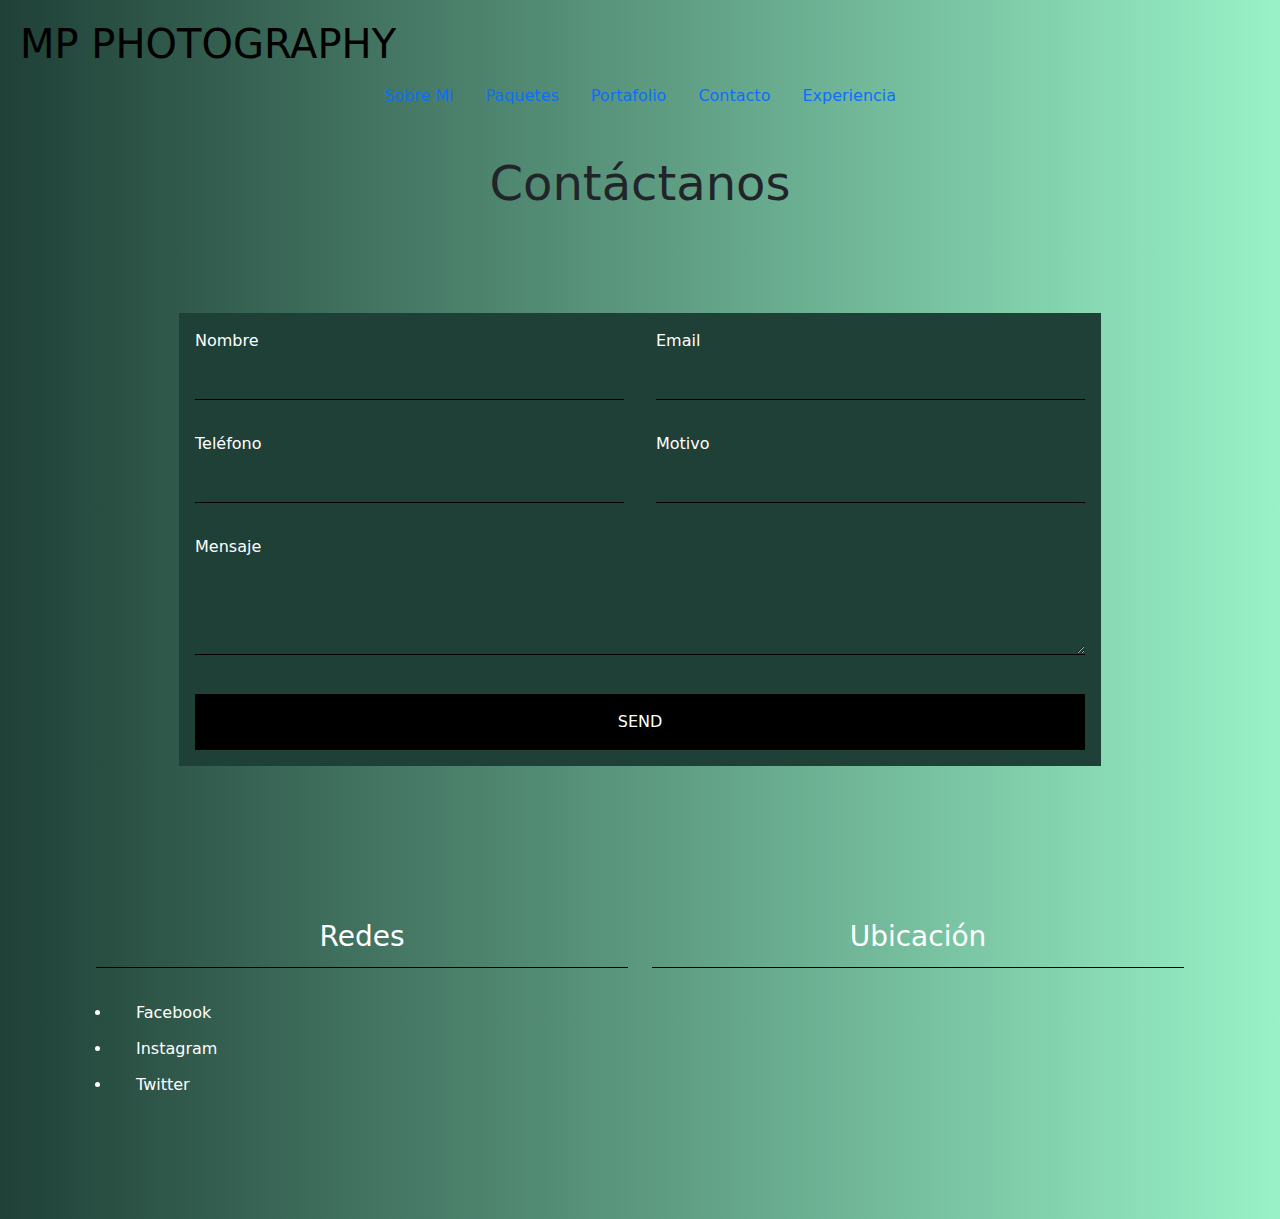
<file: Contacto.HTML>
<!DOCTYPE html>
<html lang="en">

<head>
  <meta charset="UTF-8">
  <meta name="viewport" content="width=device-width, initial-scale=1.0">
  <meta name="title" content="MP PHOTOGRAPHY">
  <meta name="description" content="Las mejores fotografías para tus mejores momentos">
  <meta name="keywords" content="fotografía, fotos, eventos, fotógrafo, arte, paisajes, retratos, bodas, cámara, flash">
  <title>MP Photography</title>
  <link rel="stylesheet" type="text/css" href="style.css">
  <link href="https://fonts.googleapis.com/css2?family=Benne&display=swap" rel="stylesheet">
  <link rel="stylesheet" type="text/css" href="Css/bootstrap.min.css">
  <!-- Script JS -->
  <script src="js/bootstrap.min.js"></script>
  <script src="https://ajax.googleapis.com/ajax/libs/jquery/3.5.1/jquery.min.js"></script>
  <script src="https://cdnjs.cloudflare.com/ajax/libs/popper.js/1.16.0/umd/popper.min.js"></script>
  <!-- FONT AWESOME -->
  <link rel="stylesheet" href="https://use.fontawesome.com/releases/v5.8.1/css/all.css"
    integrity="sha384-50oBUHEmvpQ+1lW4y57PTFmhCaXp0ML5d60M1M7uH2+nqUivzIebhndOJK28anvf" crossorigin="anonymous">
  <!-- ANIMATE CSS -->
  <link rel="stylesheet" href="https://cdnjs.cloudflare.com/ajax/libs/animate.css/3.7.0/animate.min.css">
</head>

<body class="cuerpo">
  <div>
    <header class="header">
      <nav class="nav-bar">

        <div>
          <a class="up" href="index.html">
            <h1 class="logo">MP PHOTOGRAPHY</h1>
          </a>
        </div>
        <ul class="nav justify-content-center">
          <li class="nav-item">
            <a class="nav-link active" aria-current="page" href="index.html">Sobre Mi</a>
          </li>
          <li class="nav-item">
            <a class="nav-link" href="services.html">Paquetes</a>
          </li>
          <li class="nav-item">
            <a class="nav-link" href="portfolio.html">Portafolio</a>
          </li>
          <li class="nav-item">
            <a class="nav-link" href="contacto.html">Contacto</a>
          </li>
          <li class="nav-item">
            <a class="nav-link" href="photos.html">Experiencia</a>
          </li>
        </ul>
      </nav>
    </header>
    <main class="content">

      <h1 class="contactanos"><span>Contáctanos</span></h1>

      <div class="contact-wrapper animated bounceInUp">
        <div class="contact-form">

          <form action="">
            <p>
              <label class="datos">Nombre</label>
              <input type="text" name="fullname">
            </p>
            <p>
              <label class="datos">Email</label>
              <input type="email" name="email">
            </p>
            <p>
              <label class="datos">Teléfono</label>
              <input type="tel" name="phone">
            </p>
            <p>
              <label class="datos">Motivo</label>
              <input type="text" name="affair">
            </p>
            <p class="block">
              <label class="datos">Mensaje</label>
              <textarea name="message" rows="3"></textarea>
            </p>
            <p class="block">
              <button type="submit">Send</button>
            </p>
          </form>
        </div>
      </div>

    </main>

    <footer class="footer">
      <div class="container">
        <div class="row">
          <div class="col-12 col-lg-6">
            <h3 class="title__footer">Redes</h3>
            <ul>
              <li>
                <a href="https://www.facebook.com/" target="_blank">
                  <i class="fab fa-facebook-square"></i>
                  Facebook</a></li>
              <li><a href="https://www.instagram.com/" target="_blank">
                  <i class="fab fa-instagram"></i>
                  Instagram</a></li>
              <li><a href="https://twitter.com/?lang=es" target="_blank">
                  <i class="fab fa-twitter-square"></i>
                  Twitter</a></li>
            </ul>
          </div>

          <div class="col-12 col-lg-6">
            <h3 class="title__footer">Ubicación</h3>

            <iframe
              src="https://www.google.com/maps/embed?pb=!1m18!1m12!1m3!1d210146.68168877432!2d-58.573383207134555!3d-34.615743688997895!2m3!1f0!2f0!3f0!3m2!1i1024!2i768!4f13.1!3m3!1m2!1s0x95bcca3b4ef90cbd%3A0xa0b3812e88e88e87!2sBuenos%20Aires!5e0!3m2!1sen!2sar!4v1630104522208!5m2!1sen!2sar"
              width="100%" height="200" style="border:0;" allowfullscreen="" loading="lazy"></iframe>
          </div>
        </div>
      </div>
    </footer>
</body>

</html>
</file>
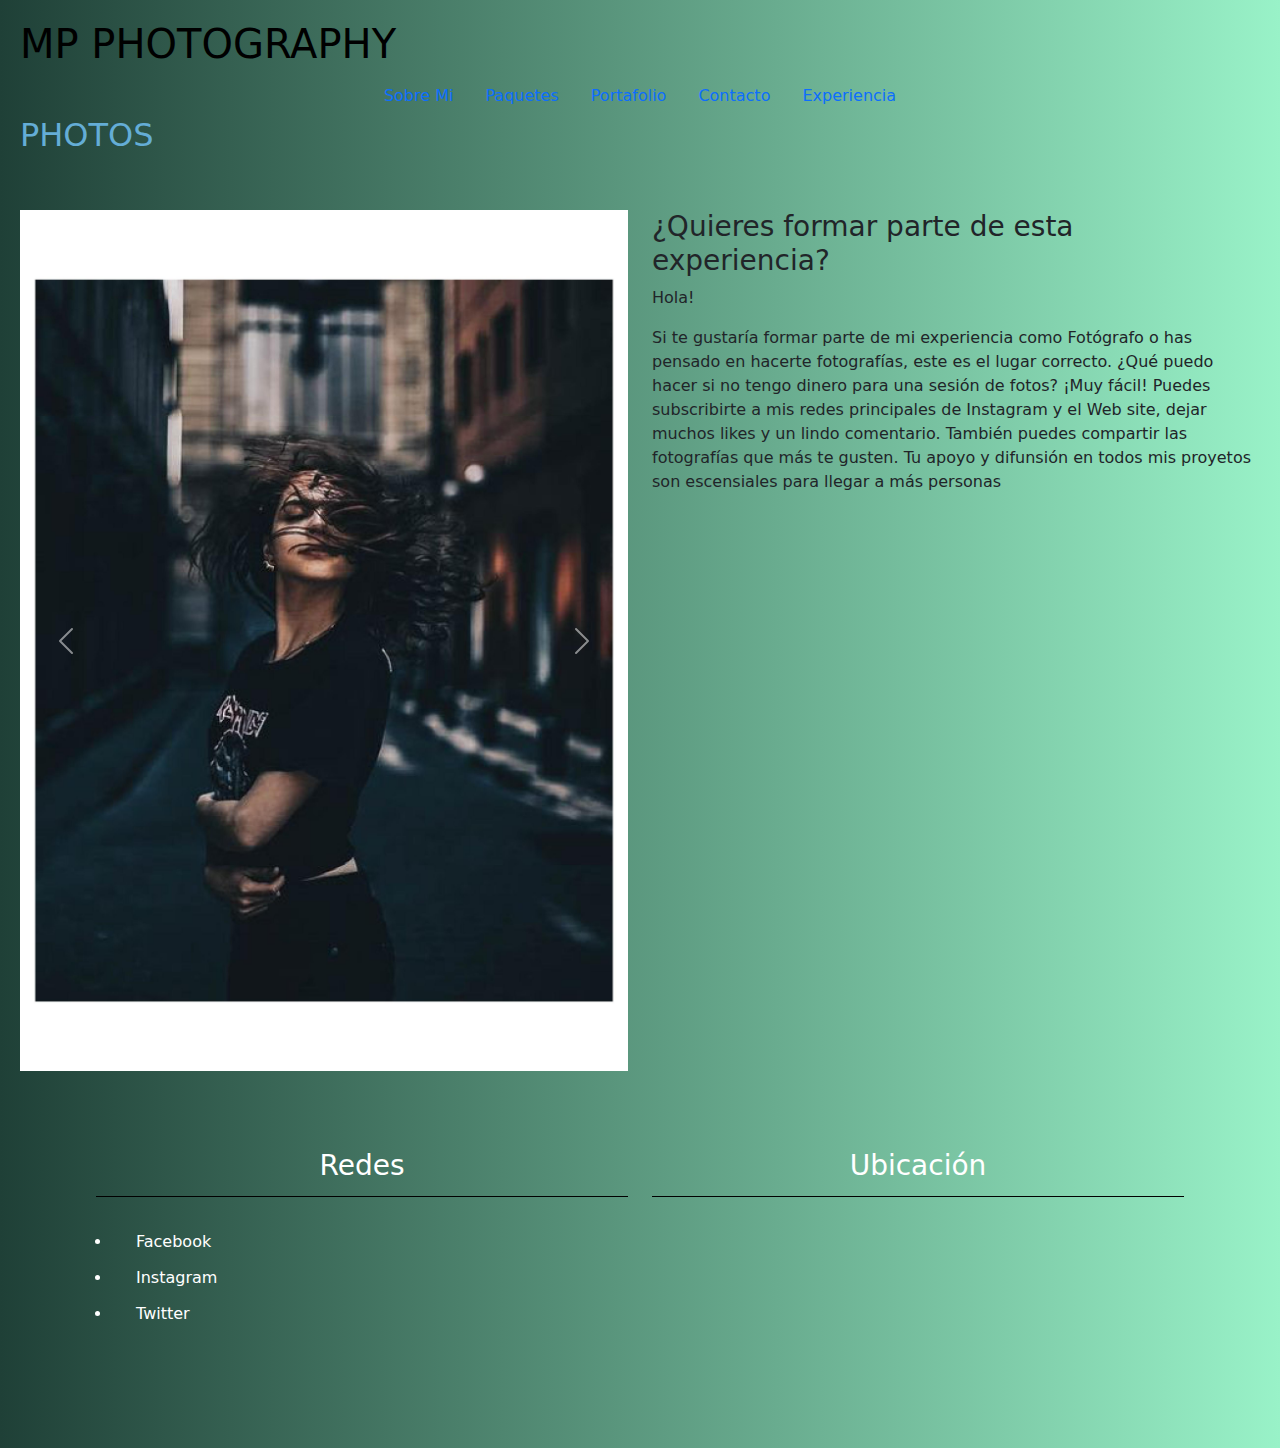
<file: Photos.HTML>
<!DOCTYPE html>
<html lang="en">

<head>
	<meta charset="UTF-8">
	<meta name="viewport" content="width=device-width, initial-scale=1.0">
	<meta name="title" content="MP PHOTOGRAPHY">
	<meta name="description" content="Las mejores fotografías para tus mejores momentos">
	<meta name="keywords"
		content="fotografía, fotos, eventos, fotógrafo, arte, paisajes, retratos, bodas, cámara, flash">
	<title>MP Photography</title>
	<link rel="stylesheet" type="text/css" href="style.css">
	<link href="https://fonts.googleapis.com/css2?family=Benne&display=swap" rel="stylesheet">
	<link rel="stylesheet" type="text/css" href="Css/bootstrap.min.css">
	<!-- Script JS -->
	<script src="js/bootstrap.min.js"></script>
	<script src="https://ajax.googleapis.com/ajax/libs/jquery/3.5.1/jquery.min.js"></script>
	<script src="https://cdnjs.cloudflare.com/ajax/libs/popper.js/1.16.0/umd/popper.min.js"></script>
	<!-- FONT AWESOME -->
	<link rel="stylesheet" href="https://use.fontawesome.com/releases/v5.8.1/css/all.css"
		integrity="sha384-50oBUHEmvpQ+1lW4y57PTFmhCaXp0ML5d60M1M7uH2+nqUivzIebhndOJK28anvf" crossorigin="anonymous">
	<!-- ANIMATE CSS -->
	<link rel="stylesheet" href="https://cdnjs.cloudflare.com/ajax/libs/animate.css/3.7.0/animate.min.css">
</head>

<body class="cuerpo">
	<div>
		<header class="header">
			<nav class="nav-bar">
				<div>
					<a class="up" href="index.html">
						<h1 class="logo">MP PHOTOGRAPHY</h1>
					</a>
				</div>
				<ul class="nav justify-content-center">
					<li class="nav-item">
						<a class="nav-link active" aria-current="page" href="index.html">Sobre Mi</a>
					</li>
					<li class="nav-item">
						<a class="nav-link" href="services.html">Paquetes</a>
					</li>
					<li class="nav-item">
						<a class="nav-link" href="portfolio.html">Portafolio</a>
					</li>
					<li class="nav-item">
						<a class="nav-link" href="contacto.html">Contacto</a>
					</li>
					<li class="nav-item">
						<a class="nav-link" href="photos.html">Experiencia</a>
					</li>
				</ul>
			</nav>
		</header>

		<h2>PHOTOS</h2>
		<div class="row">
			<div class="col-xs-12 col-lg-6 my-5 order-1">
				<h3>¿Quieres formar parte de esta experiencia?</h3>
				<p>Hola!</p>
				<p>Si te gustaría formar parte de mi experiencia como Fotógrafo o
					has pensado en hacerte fotografías, este es el lugar correcto.

					¿Qué puedo hacer si no tengo dinero para una sesión de fotos?
					¡Muy fácil! Puedes subscribirte a mis redes principales de Instagram y
					el Web site, dejar muchos likes y un lindo comentario.
					También puedes compartir las fotografías que más te gusten.
					Tu apoyo y difunsión en todos mis proyetos son escensiales para llegar
					a más personas
				</p>
			</div>
			<div class="col-xs-12 col-lg-6 my-5 order-0">
				<div id="carouselExampleIndicators2" class="carousel slide" data-bs-ride="carousel">
					<div class="carousel-indicators">
						<button type="button" data-bs-target="#carouselExampleIndicators2" data-bs-slide-to="0"
							class="active" aria-current="true" aria-label="Slide 1"></button>
						<button type="button" data-bs-target="#carouselExampleIndicators2" data-bs-slide-to="1"
							aria-label="Slide 2"></button>
					</div>
					<div class="carousel-inner">
						<div class="carousel-item active">
							<img src="MPImagenes/0006.jpg" class="d-block w-100" alt="...">
						</div>
						<div class="carousel-item">
							<img src="MPImagenes/0008.jpg" class="d-block w-100" alt="...">
						</div>
					</div>
					<button class="carousel-control-prev" type="button" data-bs-target="#carouselExampleIndicators2"
						data-bs-slide="prev">
						<span class="carousel-control-prev-icon" aria-hidden="true"></span>
						<span class="visually-hidden">Previous</span>
					</button>
					<button class="carousel-control-next" type="button" data-bs-target="#carouselExampleIndicators2"
						data-bs-slide="next">
						<span class="carousel-control-next-icon" aria-hidden="true"></span>
						<span class="visually-hidden">Next</span>
					</button>
				</div>
			</div>
		</div>
	</div>
	</main>


	<footer class="footer">
		<div class="container">
			<div class="row">
				<div class="col-12 col-lg-6">
					<h3 class="title__footer">Redes</h3>
					<ul>
						<li>
							<a href="https://www.facebook.com/" target="_blank">
								<i class="fab fa-facebook-square"></i>
								Facebook</a></li>
						<li><a href="https://www.instagram.com/" target="_blank">
								<i class="fab fa-instagram"></i>
								Instagram</a></li>
						<li><a href="https://twitter.com/?lang=es" target="_blank">
								<i class="fab fa-twitter-square"></i>
								Twitter</a></li>
					</ul>
				</div>

				<div class="col-12 col-lg-6">
					<h3 class="title__footer">Ubicación</h3>

					<iframe
						src="https://www.google.com/maps/embed?pb=!1m18!1m12!1m3!1d210146.68168877432!2d-58.573383207134555!3d-34.615743688997895!2m3!1f0!2f0!3f0!3m2!1i1024!2i768!4f13.1!3m3!1m2!1s0x95bcca3b4ef90cbd%3A0xa0b3812e88e88e87!2sBuenos%20Aires!5e0!3m2!1sen!2sar!4v1630104522208!5m2!1sen!2sar"
						width="100%" height="200" style="border:0;" allowfullscreen="" loading="lazy"></iframe>
				</div>
			</div>
		</div>
	</footer>
</body>

</html>
</file>
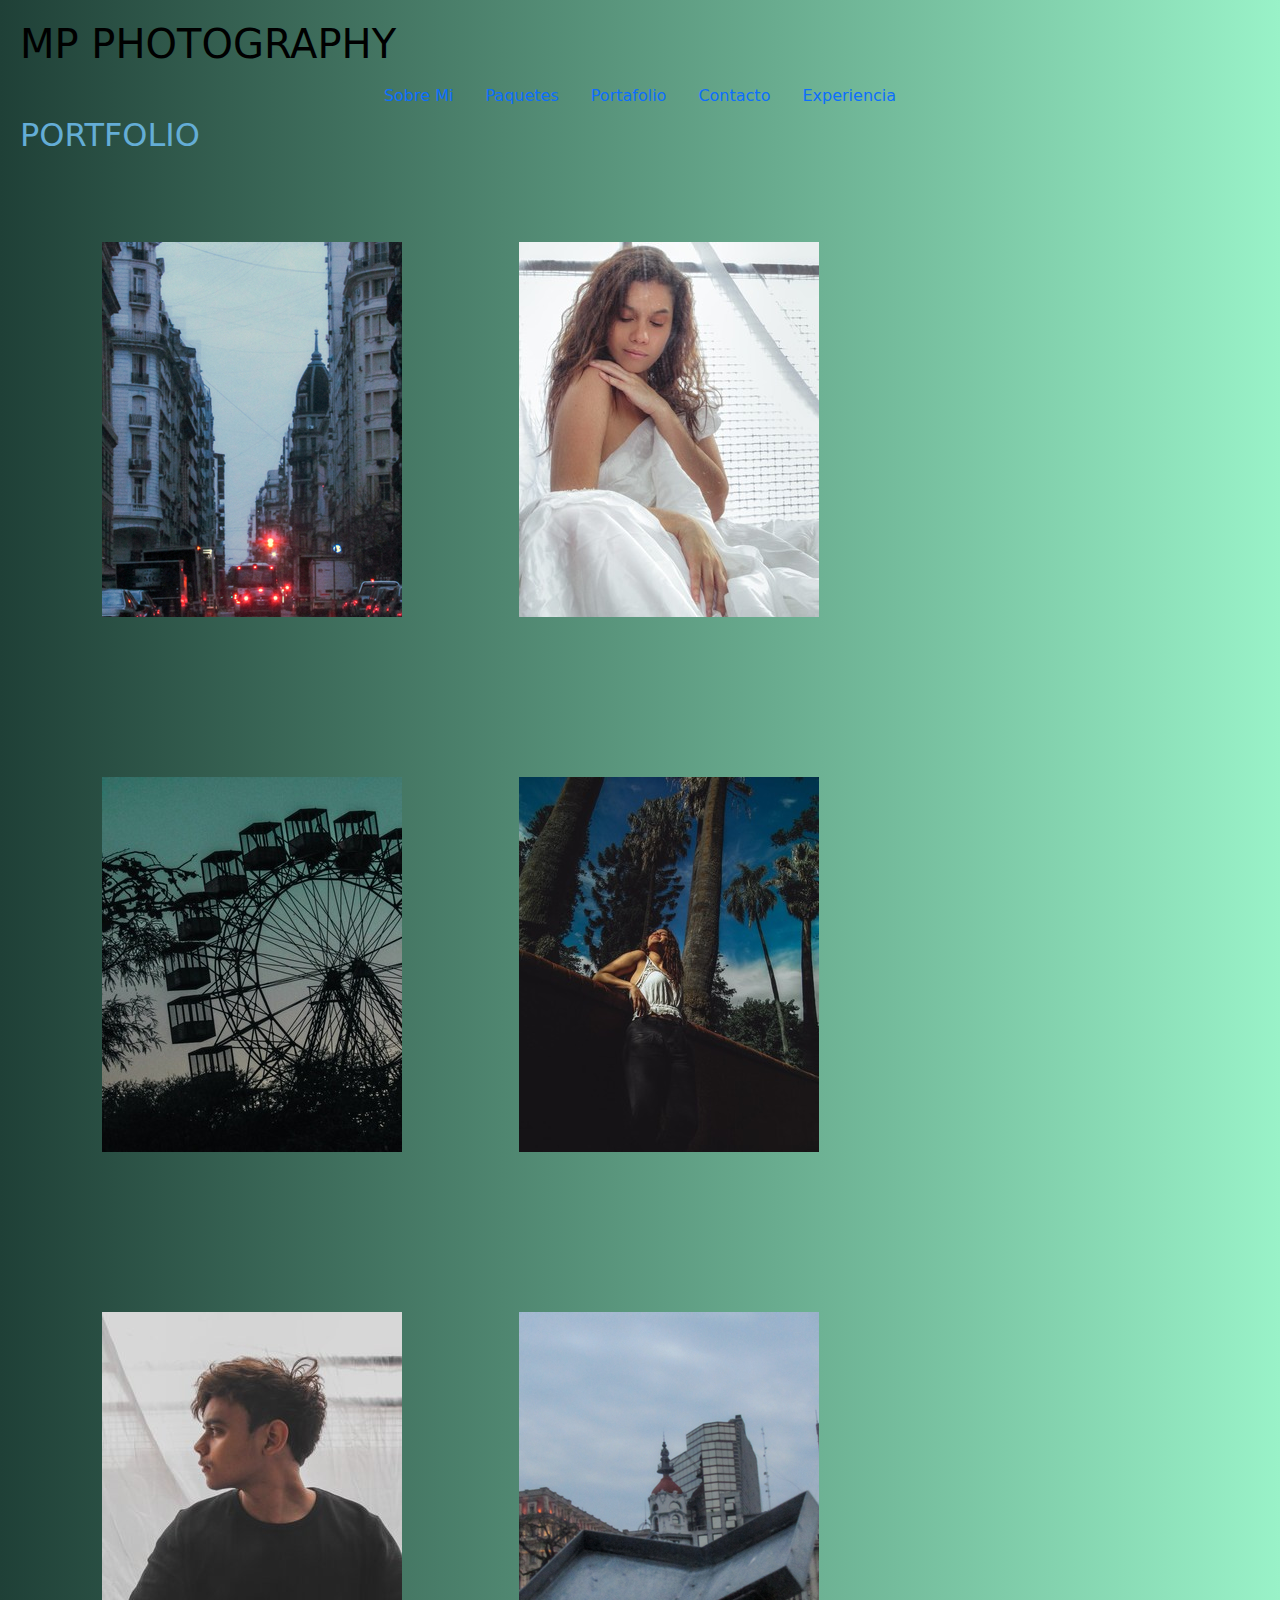
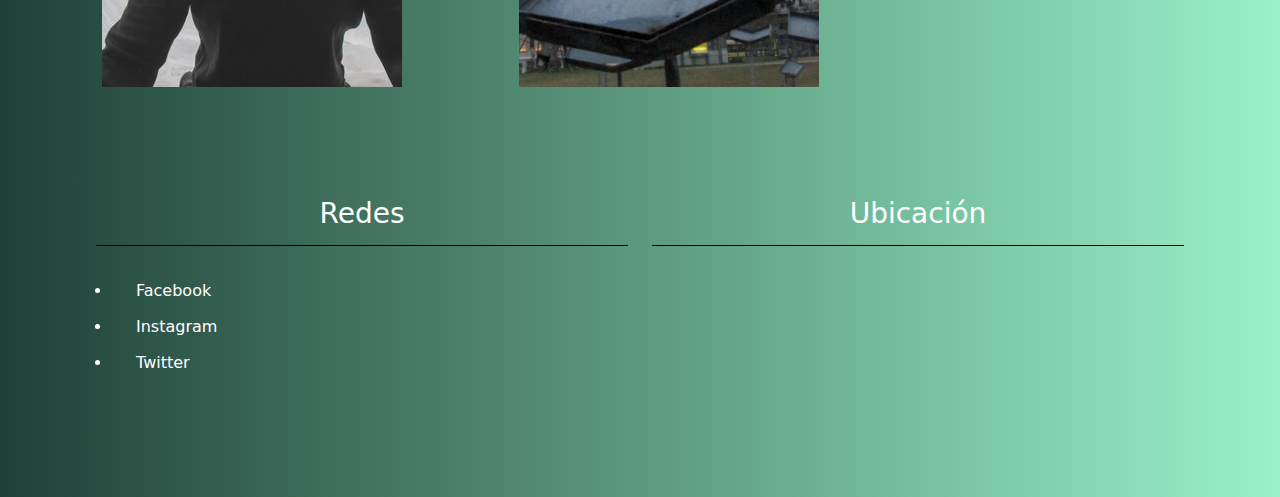
<file: Portfolio.HTML>
<!DOCTYPE html>
<html lang="en">

<head>
	<meta charset="UTF-8">
	<meta name="viewport" content="width=device-width, initial-scale=1.0">
	<meta name="title" content="MP PHOTOGRAPHY">
	<meta name="description" content="Las mejores fotografías para tus mejores momentos">
	<meta name="keywords"
		content="fotografía, fotos, eventos, fotógrafo, arte, paisajes, retratos, bodas, cámara, flash">
	<title>MP Photography</title>
	<link rel="stylesheet" type="text/css" href="style.css">
	<link href="https://fonts.googleapis.com/css2?family=Benne&display=swap" rel="stylesheet">
	<link rel="stylesheet" type="text/css" href="Css/bootstrap.min.css">
	<!-- Script JS -->
	<script src="js/bootstrap.min.js"></script>
	<script src="https://ajax.googleapis.com/ajax/libs/jquery/3.5.1/jquery.min.js"></script>
	<script src="https://cdnjs.cloudflare.com/ajax/libs/popper.js/1.16.0/umd/popper.min.js"></script>
	<!-- FONT AWESOME -->
	<link rel="stylesheet" href="https://use.fontawesome.com/releases/v5.8.1/css/all.css"
		integrity="sha384-50oBUHEmvpQ+1lW4y57PTFmhCaXp0ML5d60M1M7uH2+nqUivzIebhndOJK28anvf" crossorigin="anonymous">
	<!-- ANIMATE CSS -->
	<link rel="stylesheet" href="https://cdnjs.cloudflare.com/ajax/libs/animate.css/3.7.0/animate.min.css">
</head>

<body class="cuerpo">
	<div>
		<header class="header">
			<nav class="nav-bar">
				<div>
					<a class="up" href="index.html">
						<h1 class="logo">MP PHOTOGRAPHY</h1>
					</a>
				</div>
				<ul class="nav justify-content-center">
					<li class="nav-item">
						<a class="nav-link active" aria-current="page" href="index.html">Sobre Mi</a>
					</li>
					<li class="nav-item">
						<a class="nav-link" href="services.html">Paquetes</a>
					</li>
					<li class="nav-item">
						<a class="nav-link" href="portfolio.html">Portafolio</a>
					</li>
					<li class="nav-item">
						<a class="nav-link" href="contacto.html">Contacto</a>
					</li>
					<li class="nav-item">
						<a class="nav-link" href="photos.html">Experiencia</a>
					</li>
				</ul>
			</nav>
		</header>
		<h2>PORTFOLIO</h2>
		<main>
			<div class="containerportfolio">
				<img src="MPImagenes/calle.jpg" class="portfolioimage" alt="...">

				<img src="MPImagenes/kath.jpg" class="portfolioimage" alt="...">
				<img src="MPImagenes/cordoba.jpg" class="portfolioimage" alt="...">

				<img src="MPImagenes/arboles.jpg" class="portfolioimage" alt="...">
				<img src="MPImagenes/mer.jpg" class="portfolioimage" alt="...">

				<img src="MPImagenes/parque.jpg" class="portfolioimage" alt="...">
			</div>
		</main>
		<!-- <div id="carousel" class="carousel slide carousel-fade" data-bs-ride="carousel">
			<div class="carousel-inner">
			  <div class="carousel-item active">
				<img src="MPImagenes//adbcf6f8-6caa-4c4e-ba3d-8ecf114312e3.jpg" class="img__3" alt="...">
			  </div>
			  <div class="carousel-item">
				<img src="MPImagenes/arboles.jpg" class="img__2" alt="...">
			  </div>
			  <div class="carousel-item">
				<img src="MPImagenes/26767360_Unknown (1).jpg" class="img__1" alt="...">
			  </div>
			</div>
			<button class="carousel-control-prev" type="button" data-bs-target="#carousel" data-bs-slide="prev">
			  <span class="carousel-control-prev-icon" aria-hidden="true"></span>
			  <span class="visually-hidden">Previous</span>
			</button>
			<button class="carousel-control-next" type="button" data-bs-target="#carousel" data-bs-slide="next">
			  <span class="carousel-control-next-icon" aria-hidden="true"></span>
			  <span class="visually-hidden">Next</span>
			</button>
		  </div> -->


		<footer class="footer">
			<div class="container">
				<div class="row">
					<div class="col-12 col-lg-6">
						<h3 class="title__footer">Redes</h3>
						<ul>
							<li>
								<a href="https://www.facebook.com/" target="_blank">
									<i class="fab fa-facebook-square"></i>
									Facebook</a></li>
							<li><a href="https://www.instagram.com/" target="_blank">
									<i class="fab fa-instagram"></i>
									Instagram</a></li>
							<li><a href="https://twitter.com/?lang=es" target="_blank">
									<i class="fab fa-twitter-square"></i>
									Twitter</a></li>
						</ul>
					</div>

					<div class="col-12 col-lg-6">
						<h3 class="title__footer">Ubicación</h3>

						<iframe
							src="https://www.google.com/maps/embed?pb=!1m18!1m12!1m3!1d210146.68168877432!2d-58.573383207134555!3d-34.615743688997895!2m3!1f0!2f0!3f0!3m2!1i1024!2i768!4f13.1!3m3!1m2!1s0x95bcca3b4ef90cbd%3A0xa0b3812e88e88e87!2sBuenos%20Aires!5e0!3m2!1sen!2sar!4v1630104522208!5m2!1sen!2sar"
							width="100%" height="200" style="border:0;" allowfullscreen="" loading="lazy"></iframe>
					</div>
				</div>
			</div>
		</footer>
</body>

</html>
</file>
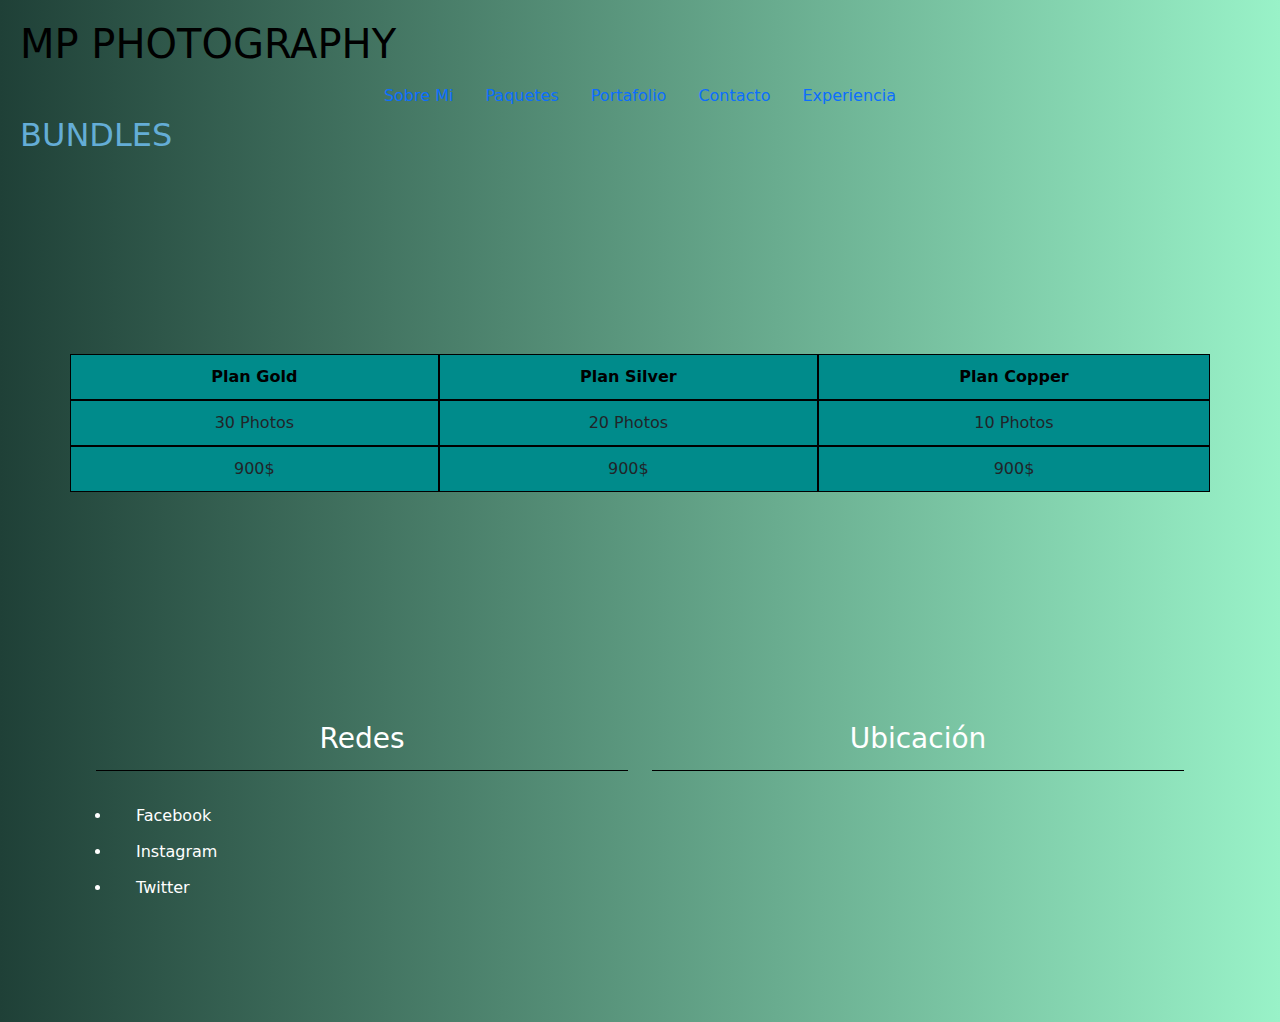
<file: Services.HTML>
<!DOCTYPE html>
<html lang="en">

<head>
  <meta charset="UTF-8">
  <meta name="viewport" content="width=device-width, initial-scale=1.0">
  <meta name="title" content="MP PHOTOGRAPHY">
  <meta name="description" content="Las mejores fotografías para tus mejores momentos">
  <meta name="keywords" content="fotografía, fotos, eventos, fotógrafo, arte, paisajes, retratos, bodas, cámara, flash">
  <title>MP Photography</title>
  <link rel="stylesheet" type="text/css" href="style.css">
  <link href="https://fonts.googleapis.com/css2?family=Benne&display=swap" rel="stylesheet">
  <link rel="stylesheet" type="text/css" href="Css/bootstrap.min.css">
  <!-- Script JS -->
  <script src="js/bootstrap.min.js"></script>
  <script src="https://ajax.googleapis.com/ajax/libs/jquery/3.5.1/jquery.min.js"></script>
  <script src="https://cdnjs.cloudflare.com/ajax/libs/popper.js/1.16.0/umd/popper.min.js"></script>
  <!-- FONT AWESOME -->
  <link rel="stylesheet" href="https://use.fontawesome.com/releases/v5.8.1/css/all.css"
    integrity="sha384-50oBUHEmvpQ+1lW4y57PTFmhCaXp0ML5d60M1M7uH2+nqUivzIebhndOJK28anvf" crossorigin="anonymous">
  <!-- ANIMATE CSS -->
  <link rel="stylesheet" href="https://cdnjs.cloudflare.com/ajax/libs/animate.css/3.7.0/animate.min.css">
</head>

<body>

  <body class="cuerpo">
    <div>
      <header class="header">
        <nav class="nav-bar">
          <div>
            <a class="up" href="index.html">
              <h1 class="logo">MP PHOTOGRAPHY</h1>
            </a>
          </div>
          <ul class="nav justify-content-center">
            <li class="nav-item">
              <a class="nav-link active" aria-current="page" href="index.html">Sobre Mi</a>
            </li>
            <li class="nav-item">
              <a class="nav-link" href="services.html">Paquetes</a>
            </li>
            <li class="nav-item">
              <a class="nav-link" href="portfolio.html">Portafolio</a>
            </li>
            <li class="nav-item">
              <a class="nav-link" href="contacto.html">Contacto</a>
            </li>
            <li class="nav-item">
              <a class="nav-link" href="photos.html">Experiencia</a>
            </li>
          </ul>
        </nav>
      </header>
      <h2>BUNDLES</h2>
      <div class="Grid--Container">
        <div class="grid1">Plan Gold</div>
        <div class="grid1">Plan Silver</div>
        <div class="grid1">Plan Copper</div>
        <div>30 Photos</div>
        <div>20 Photos</div>
        <div>10 Photos</div>
        <div>900$</div>
        <div>900$</div>
        <div>900$</div>
      </div>

      <footer class="footer">
        <div class="container">
          <div class="row">
            <div class="col-12 col-lg-6">
              <h3 class="title__footer">Redes</h3>
              <ul>
                <li>
                  <a href="https://www.facebook.com/" target="_blank">
                    <i class="fab fa-facebook-square"></i>
                    Facebook</a></li>
                <li><a href="https://www.instagram.com/" target="_blank">
                    <i class="fab fa-instagram"></i>
                    Instagram</a></li>
                <li><a href="https://twitter.com/?lang=es" target="_blank">
                    <i class="fab fa-twitter-square"></i>
                    Twitter</a></li>
              </ul>
            </div>

            <div class="col-12 col-lg-6">
              <h3 class="title__footer">Ubicación</h3>

              <iframe
                src="https://www.google.com/maps/embed?pb=!1m18!1m12!1m3!1d210146.68168877432!2d-58.573383207134555!3d-34.615743688997895!2m3!1f0!2f0!3f0!3m2!1i1024!2i768!4f13.1!3m3!1m2!1s0x95bcca3b4ef90cbd%3A0xa0b3812e88e88e87!2sBuenos%20Aires!5e0!3m2!1sen!2sar!4v1630104522208!5m2!1sen!2sar"
                width="100%" height="200" style="border:0;" allowfullscreen="" loading="lazy"></iframe>
            </div>
          </div>
        </div>
      </footer>
  </body>

</html>
</file>
<file: style.css>
* {
  margin: 0px;
  padding: 0px;
  color: inherit;
  text-decoration: none;
}

html {
  background: #1f4037;
  /* fallback for old browsers */
  /* Chrome 10-25, Safari 5.1-6 */
  background: -webkit-gradient(linear, left top, right top, from(#1f4037), to(#99f2c8));
  background: linear-gradient(to right, #1f4037, #99f2c8);
  /* W3C, IE 10+/ Edge, Firefox 16+, Chrome 26+, Opera 12+, Safari 7+ */
  /* font-family: 'Benne', serif; */
  padding: 20px;
  border: 10px;
}

.cuerpo {
  background-color: transparent;
}

.about__MP {
  display: -webkit-box;
  display: -ms-flexbox;
  display: flex;
  background-color: #2F3029;
  margin: 60px;
  padding: 60px;
  -webkit-box-orient: vertical;
  -webkit-box-direction: normal;
      -ms-flex-direction: column;
          flex-direction: column;
  -ms-flex-wrap: wrap;
      flex-wrap: wrap;
  -webkit-box-pack: left;
      -ms-flex-pack: left;
          justify-content: left;
}

.up {
  text-decoration: none;
  color: black;
}

.carouselsobremi {
  margin-bottom: 200px;
}

.Grid--Container {
  display: -ms-grid;
  display: grid;
  background-color: darkcyan;
  -ms-grid-columns: auto auto auto;
      grid-template-columns: auto auto auto;
  margin-top: 200px;
  margin-bottom: 200px;
  margin-left: 50px;
  margin-right: 50px;
}

.grid1 {
  font-weight: bolder;
  color: black;
}

.Grid--Container div {
  text-align: center;
  border-left: 1px solid black;
  border-top: 1px solid black;
  border-bottom: 1px solid black;
  border-right: 1px solid black;
  padding: 10px;
  margin: 0px;
}

fieldset {
  background-color: #C8CBD8;
  text-align: center;
  padding: 10px;
  margin: 15px;
}

.portfolioimage {
  margin: 80px;
  margin-right: 30px;
  margin-left: 82px;
}

h2 {
  color: #64ADD6;
}

/* inicio de contacto */
.content {
  max-width: 1170px;
  margin-left: auto;
  margin-right: auto;
  padding: 1.5em;
  -webkit-box-sizing: border-box;
          box-sizing: border-box;
  /* CONTACT INFO */
  /* LARGE SIZE */
}

.content ul {
  list-style: none;
  padding: 0;
}

.content .contactanos {
  text-align: center;
  font-size: 3em;
  margin: 15px;
}

.content .contact-form {
  background: #1f4037;
  margin: 100px;
}

.content .contact-form form {
  display: -ms-grid;
  display: grid;
  -ms-grid-columns: 1fr 1fr;
      grid-template-columns: 1fr 1fr;
}

.content .contact-form form label {
  display: block;
}

.content .contact-form form p {
  margin: 0;
  padding: 1em;
}

.content .contact-form form .block {
  -ms-grid-column: 1;
  -ms-grid-column-span: 2;
  grid-column: 1 / 3;
}

.content .contact-form form button,
.content .contact-form form input,
.content .contact-form form textarea {
  width: 100%;
  padding: .7em;
  border: none;
  background: none;
  outline: 0;
  color: #fff;
  border-bottom: 1px solid black;
}

.content .contact-form form button {
  background: black;
  border: 0;
  text-transform: uppercase;
  padding: 1em;
}

.content .contact-form form button button:hover,
.content .contact-form form button button:focus {
  background: black;
  color: #fff;
  -webkit-transition: background-color 1s ease-out;
  transition: background-color 1s ease-out;
  outline: 0;
}

.content .contact-info {
  background: black;
  color: #fff;
}

.content .datos {
  color: #fff;
}

.content .contact-info h4,
.content .contact-info ul,
.content .contact-info p {
  text-align: center;
  margin: 0 0 1rem 0;
}

@media only screen and (min-width: (700px, 360px)) {
  .content .contact-info h4,
  .content .contact-info ul,
  .content .contact-info p {
    text-align: left;
  }
}

/* fin de contacto */
/* inicio del footer */
.footer {
  color: #fff;
  background-color: transparent;
  padding: 1em 4em;
}

.footer .title__footer {
  text-align: center;
  padding: 0.5em 0;
  border-bottom: 1px solid black;
}

iframe,
.footer ul {
  padding: 1em;
  color: #fff;
}

iframe i,
.footer ul i {
  padding: 0.5em;
  font-size: 1.5rem;
}

footer a {
  color: #fff;
  text-decoration: none;
}

footer a a:hover {
  color: #fff;
}
/*# sourceMappingURL=style.css.map */
</file>
